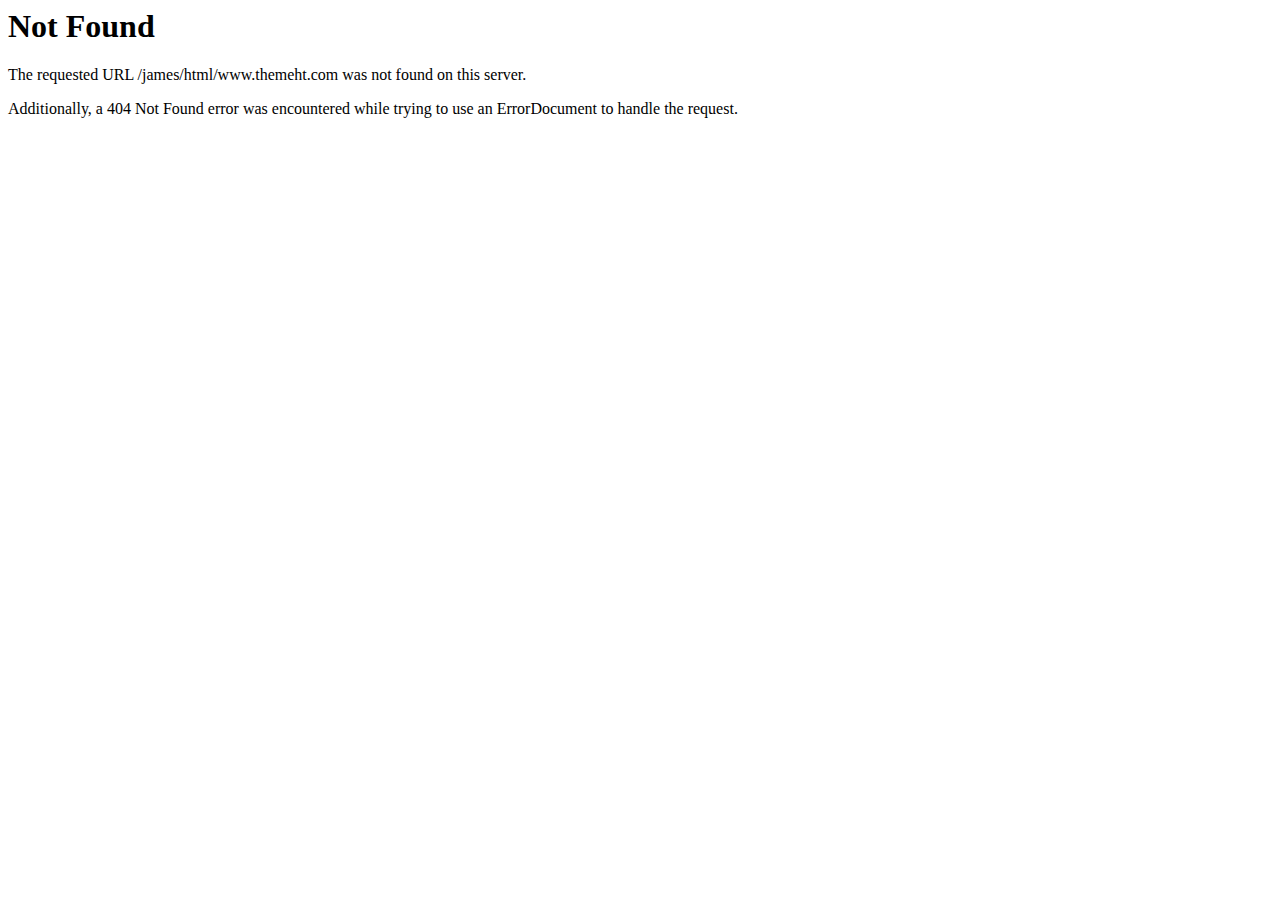
<file: www.themeht.html>
<!DOCTYPE HTML PUBLIC "-//IETF//DTD HTML 2.0//EN">
<html><head>
<title>404 Not Found</title>
</head><body>
<h1>Not Found</h1>
<p>The requested URL /james/html/www.themeht.com was not found on this server.</p>
<p>Additionally, a 404 Not Found
error was encountered while trying to use an ErrorDocument to handle the request.</p>
</body></html>
</file>
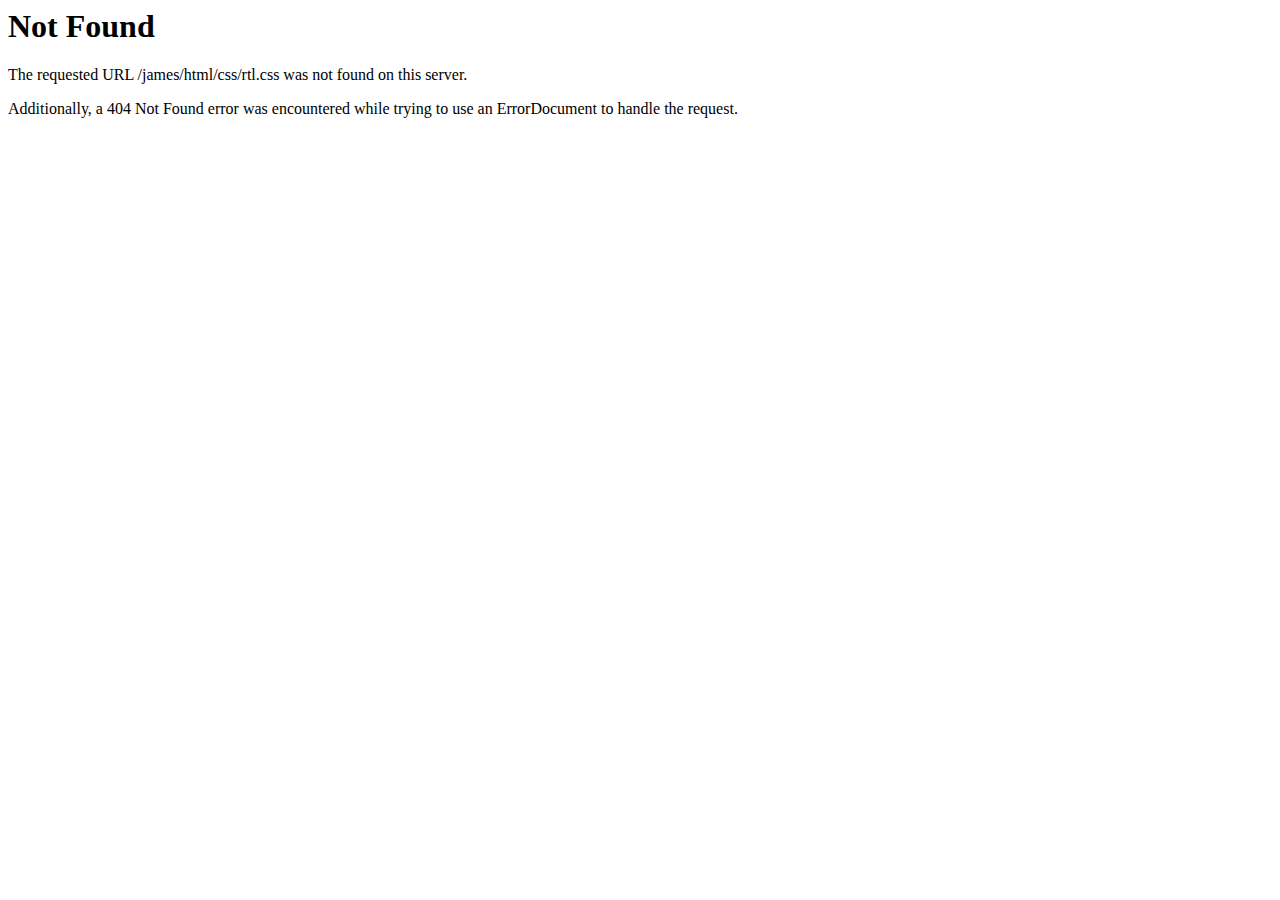
<file: css/rtl.html>
<!DOCTYPE HTML PUBLIC "-//IETF//DTD HTML 2.0//EN">
<html><head>
<title>404 Not Found</title>
</head><body>
<h1>Not Found</h1>
<p>The requested URL /james/html/css/rtl.css was not found on this server.</p>
<p>Additionally, a 404 Not Found
error was encountered while trying to use an ErrorDocument to handle the request.</p>
</body></html>
</file>
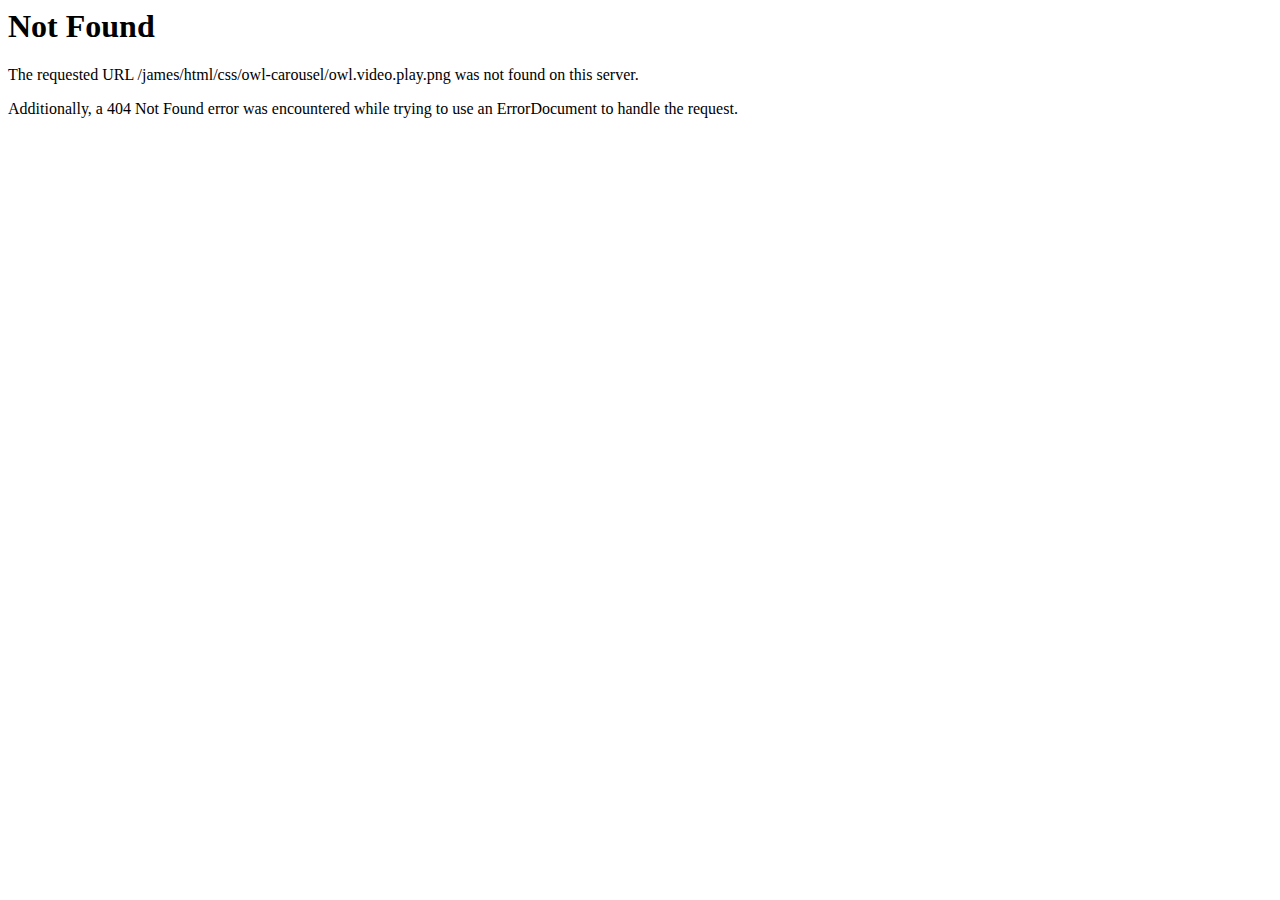
<file: css/owl-carousel/owl.video.play.html>
<!DOCTYPE HTML PUBLIC "-//IETF//DTD HTML 2.0//EN">
<html><head>
<title>404 Not Found</title>
</head><body>
<h1>Not Found</h1>
<p>The requested URL /james/html/css/owl-carousel/owl.video.play.png was not found on this server.</p>
<p>Additionally, a 404 Not Found
error was encountered while trying to use an ErrorDocument to handle the request.</p>
</body></html>
</file>
